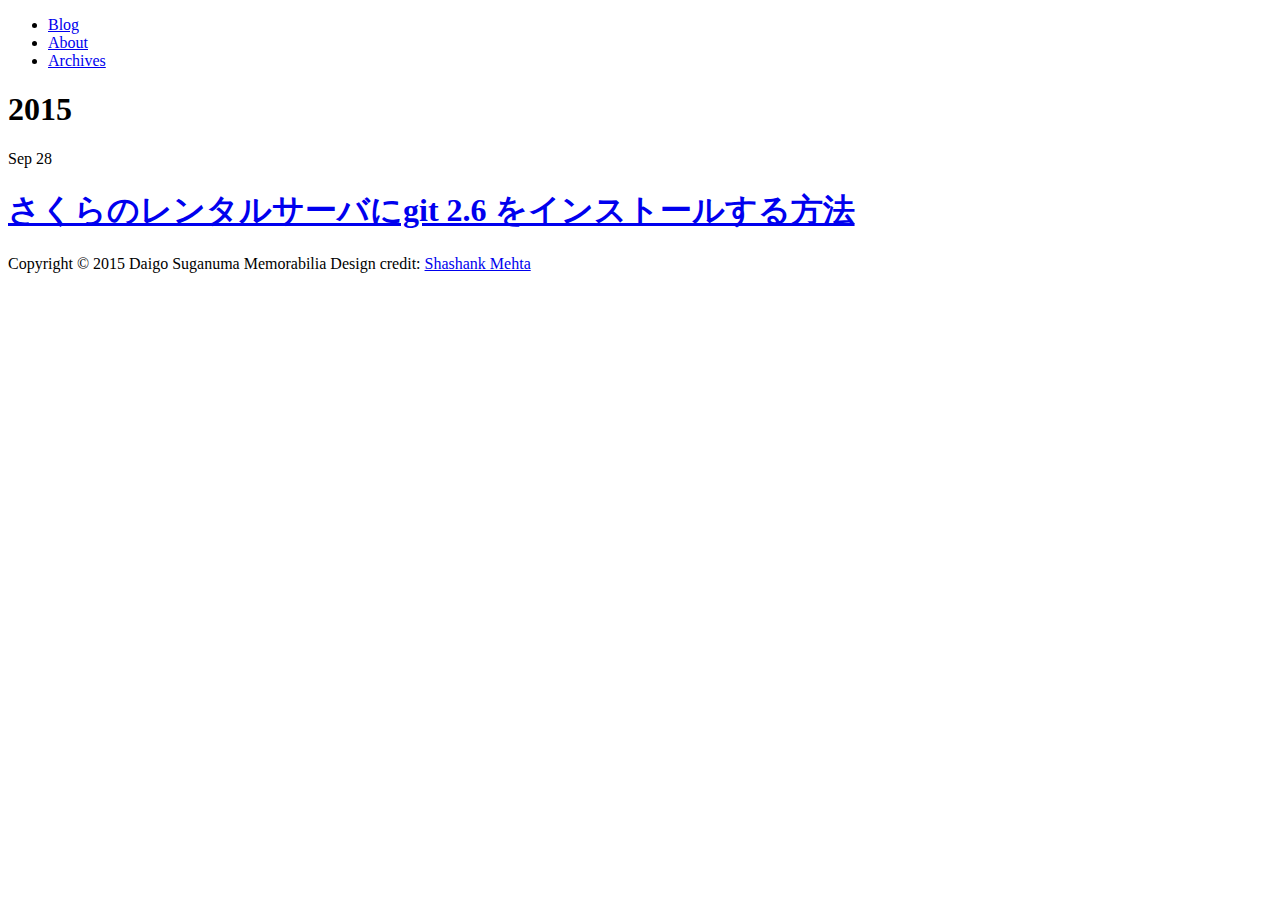
<file: tags/git/index.html>
<!DOCTYPE HTML>

<html lang="ja-jp">

<head>
	<meta charset="utf-8">
	<title>Daigo Suganuma Memorabilia</title>
	<meta name="author" content="map[]">

	
	
	<meta name="description" content="">
	

	
	<meta name="HandheldFriendly" content="True">
	<meta name="MobileOptimized" content="320">
	<meta name="viewport" content="width=device-width, initial-scale=1">
    
	<link rel="canonical" href="http://daigo2010.github.io/tags/git/">
	<link href="http://daigo2010.github.io/assets/favicon.ico" rel="shortcut icon">
	<link href="http://daigo2010.github.io/css/screen.css" media="screen, projection" rel="stylesheet" type="text/css">
	<link href="http://daigo2010.github.io/css/font-awesome.min.css" media="screen, projection" rel="stylesheet" type="text/css">
	
	<link href='http://fonts.googleapis.com/css?family=Nunito:400,300,700' rel='stylesheet' type='text/css'>
	<script src="//ajax.googleapis.com/ajax/libs/jquery/1.7.2/jquery.min.js"></script>
	
  

</head>


<body>
	<div class="container">
		<div class="left-col">
			<div class="intrude-less">
			<header id="header" class="inner"><div class="profilepic">
	
	
	
</div>

<nav id="main-nav"><ul class="main">
    <li><a href="/">Blog</a></li>
    <li><a href="/about/">About</a></li>
    <li><a href="/post/">Archives</a></li>
</ul>

</nav>
<nav id="sub-nav">
	<div class="social">
		
		
		
		
		
		
		
		
		
		
		
		
		
		
    	
    	
	</div>
</nav>
</header>				
			</div>
		</div>	
		<div class="mid-col">
			
			<div class="mid-col-container">
				<div id="content" class="inner">
					<div itemscope itemtype="http://schema.org/Blog">
	
	
	
		

		
		<section class="archives"><h1 class="year">2015</h1>
		

		<article itemprop="blogPost" itemscope itemtype="http://schema.org/BlogPosting">
			<div class="meta">
				<span class="date"><time datetime='2015' itemprop="datePublished">Sep 28</time></span>
				<br>
				<span class="tags">
</span>
				
			</div>
			<h1 class="title" itemprop="name"><a href="http://daigo2010.github.io/blog/2015/09/28/%E3%81%95%E3%81%8F%E3%82%89%E3%81%AE%E3%83%AC%E3%83%B3%E3%82%BF%E3%83%AB%E3%82%B5%E3%83%BC%E3%83%90%E3%81%ABgit-2.6-%E3%82%92%E3%82%A4%E3%83%B3%E3%82%B9%E3%83%88%E3%83%BC%E3%83%AB%E3%81%99%E3%82%8B%E6%96%B9%E6%B3%95/">さくらのレンタルサーバにgit 2.6 をインストールする方法</a></h1>
		</article>

		
	
	</section>
</div>

				</div>
			</div>
			<footer id="footer" class="inner">Copyright &copy; 2015

    Daigo Suganuma Memorabilia

Design credit: <a href="http://shashankmehta.in/archive/2012/greyshade.html">Shashank Mehta</a>
<script src="http://daigo2010.github.io//js/slash.js"></script>
<script src="http://daigo2010.github.io//js/jquery.fancybox.pack.js"></script>
<script type="text/javascript">
(function($){
	$('.fancybox').fancybox();
})(jQuery);
</script></footer>
		</div>
	</div>
	


	
</body>
</html>
</file>
